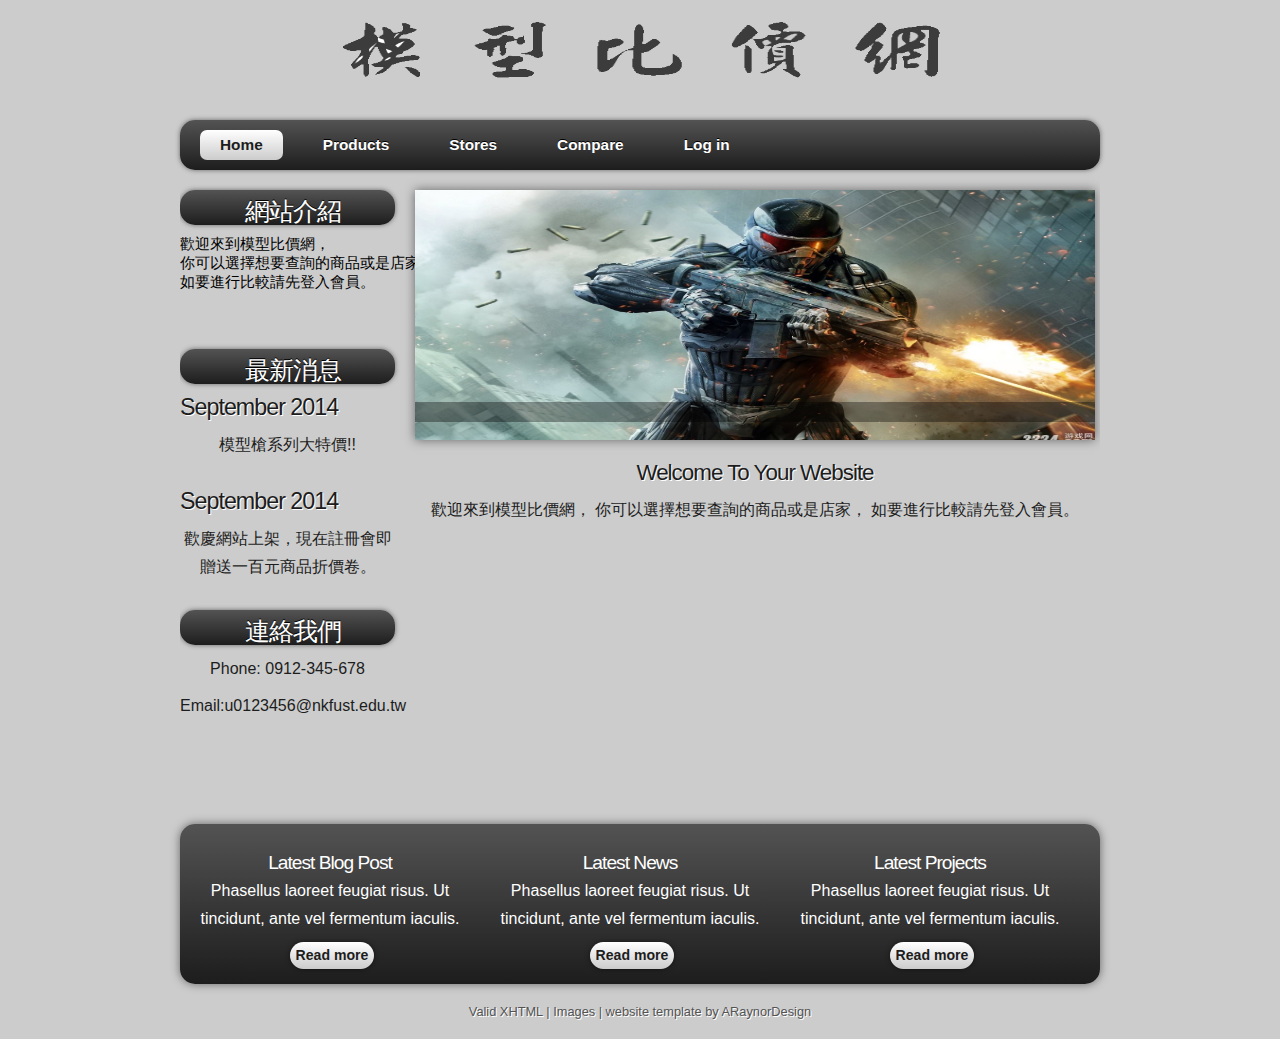
<file: 網頁程式碼/grey_theme/index.html>
<!DOCTYPE html PUBLIC "-//W3C//DTD XHTML 1.1//EN" "http://www.w3.org/TR/xhtml11/DTD/xhtml11.dtd">
<html xmlns="http://www.w3.org/1999/xhtml" xml:lang="en">

<head>
  <title>ARaynorDesign Template</title>
  <meta name="description" content="free website template" />
  <meta name="keywords" content="enter your keywords here" />
  <meta http-equiv="content-type" content="text/html; charset=utf-8" />
  <meta http-equiv="X-UA-Compatible" content="IE=9" />
  <link rel="stylesheet" type="text/css" href="css/style.css" />
  <script type="text/javascript" src="js/jquery.min.js"></script>
  <script type="text/javascript" src="js/image_slide.js"></script>
</head>

<body bgcolor="#FFFFFF">
  <div id="main">
    <div id="header">
	  <div id="banner">
	    <div id="welcome">
	      <h1><img src="images/123.png" alt="" width="630" height="76" /></h1>
	    </div><!--close welcome-->
	    <div id="welcome_slogan">
	      <h1>&nbsp;</h1>
	    </div><!--close welcome_slogan-->
	  </div><!--close banner-->
    </div><!--close header-->

	<div id="menubar">
      <ul id="menu">
        <li class="current"><a href="index.html">Home</a></li>
        <li><a href="ourwork.html">Products</a></li>
        <li><a href="testimonials.html">Stores</a></li>
        <li><a href="projects.html">Compare</a></li>
        <li><a href="contact.html">Log in</a></li>
      </ul>
    </div><!--close menubar-->	
    
	<div id="site_content">		

	  <div class="sidebar_container">       
		<div class="sidebar">
          <div class="sidebar_item">
            <h2>網站介紹</h2>
            <pre>歡迎來到模型比價網，
你可以選擇想要查詢的商品或是店家，
如要進行比較請先登入會員。</pre>
            <p>&nbsp;</p>
          </div><!--close sidebar_item--> 
        </div><!--close sidebar-->     		
		<div class="sidebar">
          <div class="sidebar_item">
            <h2>最新消息</h2>
            <h3>September 2014</h3>
            <p>模型槍系列大特價!!</p>         
		  </div><!--close sidebar_item--> 
        </div><!--close sidebar-->
		<div class="sidebar">
          <div class="sidebar_item">
            <h3>September 2014</h3>
            <p>歡慶網站上架，現在註冊會即贈送一百元商品折價卷。</p>         
		  </div><!--close sidebar_item--> 
        </div><!--close sidebar--><!--close sidebar-->  		
        <div class="sidebar">
          <div class="sidebar_item">
            <h2>連絡我們</h2>
            <p>Phone: 0912-345-678</p>
            <p>Email:u0123456@nkfust.edu.tw<a href="mailto:info@youremail.co.uk"></a></p>
          </div><!--close sidebar_item--> 
        </div><!--close sidebar-->
       </div><!--close sidebar_container-->	
	
      <ul class="slideshow">
        <li class="show"><img src="images/gun.jpg" alt="" width="682" height="257" /></li>
        <li><img src="images/gun1.jpg" alt="" width="677" height="258" /></li>
      </ul>   	 
	 
	  <div id="content">
        <div class="content_item">
		  <h1>Welcome To Your Website</h1> 
	      <p>歡迎來到模型比價網，
          你可以選擇想要查詢的商品或是店家，
          如要進行比較請先登入會員。</p>
	      <p>&nbsp;</p>
	      <p>&nbsp;</p>
	      <p>&nbsp;</p>
	      <p><br style="clear:both"/>
		  </p>
		  <div class="content_container">
		    <p>&nbsp;</p>
		    <p>&nbsp;</p>
		    <p>&nbsp;</p>
		    <!--close button_small-->
		  </div><!--close content_container-->
          <div class="content_container">
		    <p>&nbsp;</p>
		    <p>&nbsp;</p>
		    <p>&nbsp;</p>
		    <!--close button_small-->		  
		  </div><!--close content_container-->			  
		</div><!--close content_item-->
      </div><!--close content-->   
	</div><!--close site_content--> 
    
	<div id="content_grey">
	  <div class="content_grey_container_box">
		<h4>Latest Blog Post</h4>
	    <p> Phasellus laoreet feugiat risus. Ut tincidunt, ante vel fermentum iaculis.</p>
		<div class="readmore">
		  <a href="#">Read more</a>
		</div><!--close readmore-->
	  </div><!--close content_grey_container_box-->
      <div class="content_grey_container_box">
       <h4>Latest News</h4>
	    <p> Phasellus laoreet feugiat risus. Ut tincidunt, ante vel fermentum iaculis.</p>
	    <div class="readmore">
		  <a href="#">Read more</a>
		</div><!--close readmore-->
	  </div><!--close content_grey_container_box-->
      <div class="content_grey_container_boxl">
		<h4>Latest Projects</h4>
	    <p> Phasellus laoreet feugiat risus. Ut tincidunt, ante vel fermentum iaculis.</p>
	    <div class="readmore">
		  <a href="#">Read more</a>
		</div><!--close readmore-->	  
	  </div><!--close content_grey_container_box1-->      
	  <br style="clear:both"/>
    </div><!--close content_grey-->   
 
  </div><!--close main-->
  
  <div id="footer">
	  <a href="http://validator.w3.org/check?uri=referer">Valid XHTML</a> | <a href="http://fotogrph.com/">Images</a> | website template by <a href="http://www.araynordesign.co.uk">ARaynorDesign</a>
  </div><!--close footer-->  
  
</body>
</html>
</file>
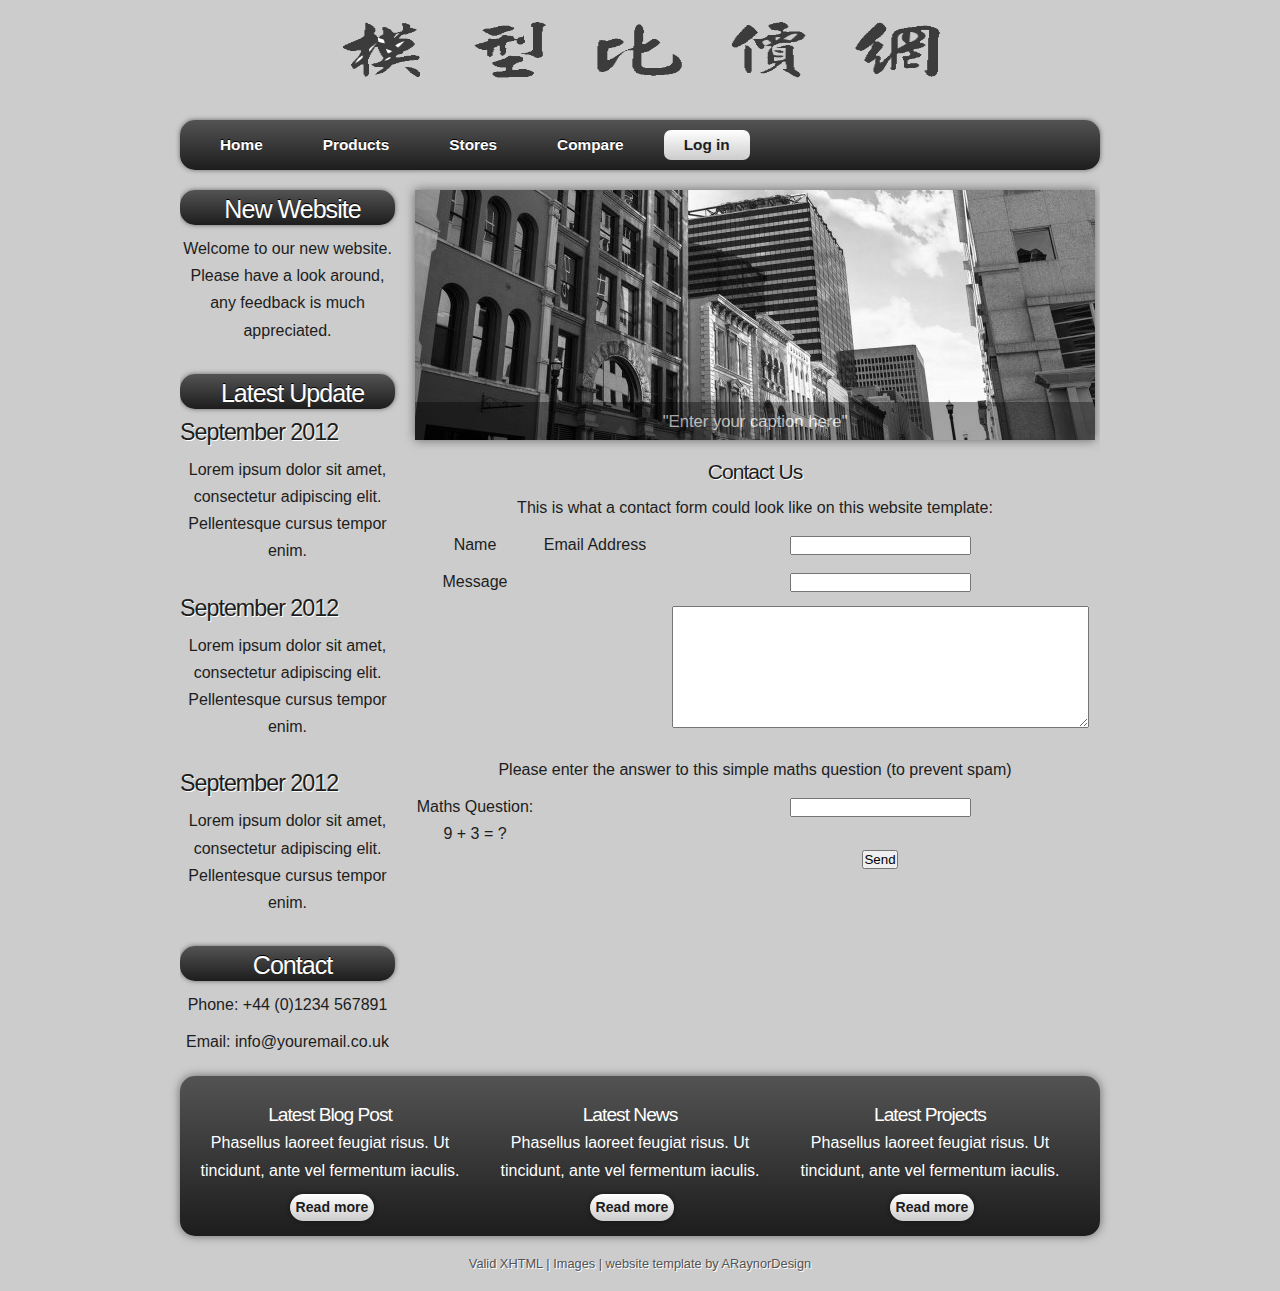
<file: 網頁程式碼/grey_theme/adminlogin.html>
<!DOCTYPE html PUBLIC "-//W3C//DTD XHTML 1.1//EN" "http://www.w3.org/TR/xhtml11/DTD/xhtml11.dtd">
<html xmlns="http://www.w3.org/1999/xhtml" xml:lang="en">

<head>
  <title>ARaynorDesign Template</title>
  <meta name="description" content="free website template" />
  <meta name="keywords" content="enter your keywords here" />
  <meta http-equiv="content-type" content="text/html; charset=utf-8" />
  <meta http-equiv="X-UA-Compatible" content="IE=9" />
  <link rel="stylesheet" type="text/css" href="css/style.css" />
  <script type="text/javascript" src="js/jquery.min.js"></script>
  <script type="text/javascript" src="js/image_slide.js"></script>
</head>

<body>
  <div id="main">
    <div id="header">
	  <div id="banner">
	    <div id="welcome">
	      <h1><img src="images/123.png" alt="" width="630" height="76" /></h1>
	    </div><!--close welcome-->
	    <div id="welcome_slogan">
	      <h1>&nbsp;</h1>
	    </div><!--close welcome_slogan-->
	  </div><!--close banner-->
    </div><!--close header-->

	<div id="menubar">
      <ul id="menu">
        <li><a href="index.html">Home</a></li>
        <li><a href="ourwork.html">Products</a></li>
        <li><a href="testimonials.html">Stores</a></li>
        <li><a href="projects.html">Compare</a></li>
        <li class="current"><a href="contact.html">Log in</a></li>
      </ul>
    </div><!--close menubar-->
	
	<div id="site_content">	

	  <div class="sidebar_container">       
		<div class="sidebar">
          <div class="sidebar_item">
            <h2>New Website</h2>
            <p>Welcome to our new website. Please have a look around, any feedback is much appreciated.</p>
          </div><!--close sidebar_item--> 
        </div><!--close sidebar-->     		
		<div class="sidebar">
          <div class="sidebar_item">
            <h2>Latest Update</h2>
            <h3>September 2012</h3>
            <p>Lorem ipsum dolor sit amet, consectetur adipiscing elit. Pellentesque cursus tempor enim.</p>         
		  </div><!--close sidebar_item--> 
        </div><!--close sidebar-->
		<div class="sidebar">
          <div class="sidebar_item">
            <h3>September 2012</h3>
            <p>Lorem ipsum dolor sit amet, consectetur adipiscing elit. Pellentesque cursus tempor enim.</p>         
		  </div><!--close sidebar_item--> 
        </div><!--close sidebar-->  
		<div class="sidebar">
          <div class="sidebar_item">
            <h3>September 2012</h3>
            <p>Lorem ipsum dolor sit amet, consectetur adipiscing elit. Pellentesque cursus tempor enim.</p>         
		  </div><!--close sidebar_item--> 
        </div><!--close sidebar-->  		
        <div class="sidebar">
          <div class="sidebar_item">
            <h2>Contact</h2>
            <p>Phone: +44 (0)1234 567891</p>
            <p>Email: <a href="mailto:info@youremail.co.uk">info@youremail.co.uk</a></p>
          </div><!--close sidebar_item--> 
        </div><!--close sidebar-->
       </div><!--close sidebar_container-->	
	
      <ul class="slideshow">
        <li class="show"><img width="680" height="250" src="images/home_1.jpg" alt="&quot;Enter your caption here&quot;" /></li>
        <li><img width="680" height="250" src="images/home_2.jpg" alt="&quot;Enter your caption here&quot;" /></li>
      </ul> 	   
	   
      <div id="content">
        <div class="content_item">
            <h2>Contact Us</h2>
            <p>This is what a contact form could look like on this website template:</p>
            <div style="width:120px; float:left;"><p>Name</p></div>
			<div style="width:430px; float:right;"><p><input class="contact" type="text" name="your_name" value="" /></p></div>
            <div style="width:120px; float:left;"><p>Email Address</p></div>
			<div style="width:430px; float:right;"><p><input class="contact" type="text" name="your_email" value="" /></p></div>
            <div style="width:120px; float:left;"><p>Message</p></div>
			<div style="width:430px; float:right;"><p><textarea class="contact textarea" rows="8" cols="50" name="your_message"></textarea></p></div>
            <br style="clear:both;" />
            <p style="padding: 10px 0 10px 0;">Please enter the answer to this simple maths question (to prevent spam)</p>
            <div style="width:120px; float:left;"><p>Maths Question: 9 + 3 = ?</p></div>
			<div style="width:430px; float:right;"><p><input type="text" name="user_answer" class="contact" /><input type="hidden" name="answer" value="4d76fe9775" /></p></div>
            <div style="width:430px; float:right;"><p style="padding-top: 15px"><input class="submit" type="submit" name="contact_submitted" value="Send" /></p></div>
        </div><!--close content_item-->
      </div><!--close content-->  
    </div><!--close site_content-->  

	<div id="content_grey">
	  <div class="content_grey_container_box">
		<h4>Latest Blog Post</h4>
	    <p> Phasellus laoreet feugiat risus. Ut tincidunt, ante vel fermentum iaculis.</p>
		<div class="readmore">
		  <a href="#">Read more</a>
		</div><!--close readmore-->
	  </div><!--close content_grey_container_box-->
      <div class="content_grey_container_box">
       <h4>Latest News</h4>
	    <p> Phasellus laoreet feugiat risus. Ut tincidunt, ante vel fermentum iaculis.</p>
	    <div class="readmore">
		  <a href="#">Read more</a>
		</div><!--close readmore-->
	  </div><!--close content_grey_container_box-->
      <div class="content_grey_container_boxl">
		<h4>Latest Projects</h4>
	    <p> Phasellus laoreet feugiat risus. Ut tincidunt, ante vel fermentum iaculis.</p>
	    <div class="readmore">
		  <a href="#">Read more</a>
		</div><!--close readmore-->	  
	  </div><!--close content_grey_container_box1-->      
	  <br style="clear:both"/>
    </div><!--close content_grey-->   
 
  </div><!--close main-->
  
  <div id="footer">
	  <a href="http://validator.w3.org/check?uri=referer">Valid XHTML</a> | <a href="http://fotogrph.com/">Images</a> | website template by <a href="http://www.araynordesign.co.uk">ARaynorDesign</a>
  </div><!--close footer-->  	
  
</body>
</html>
</file>
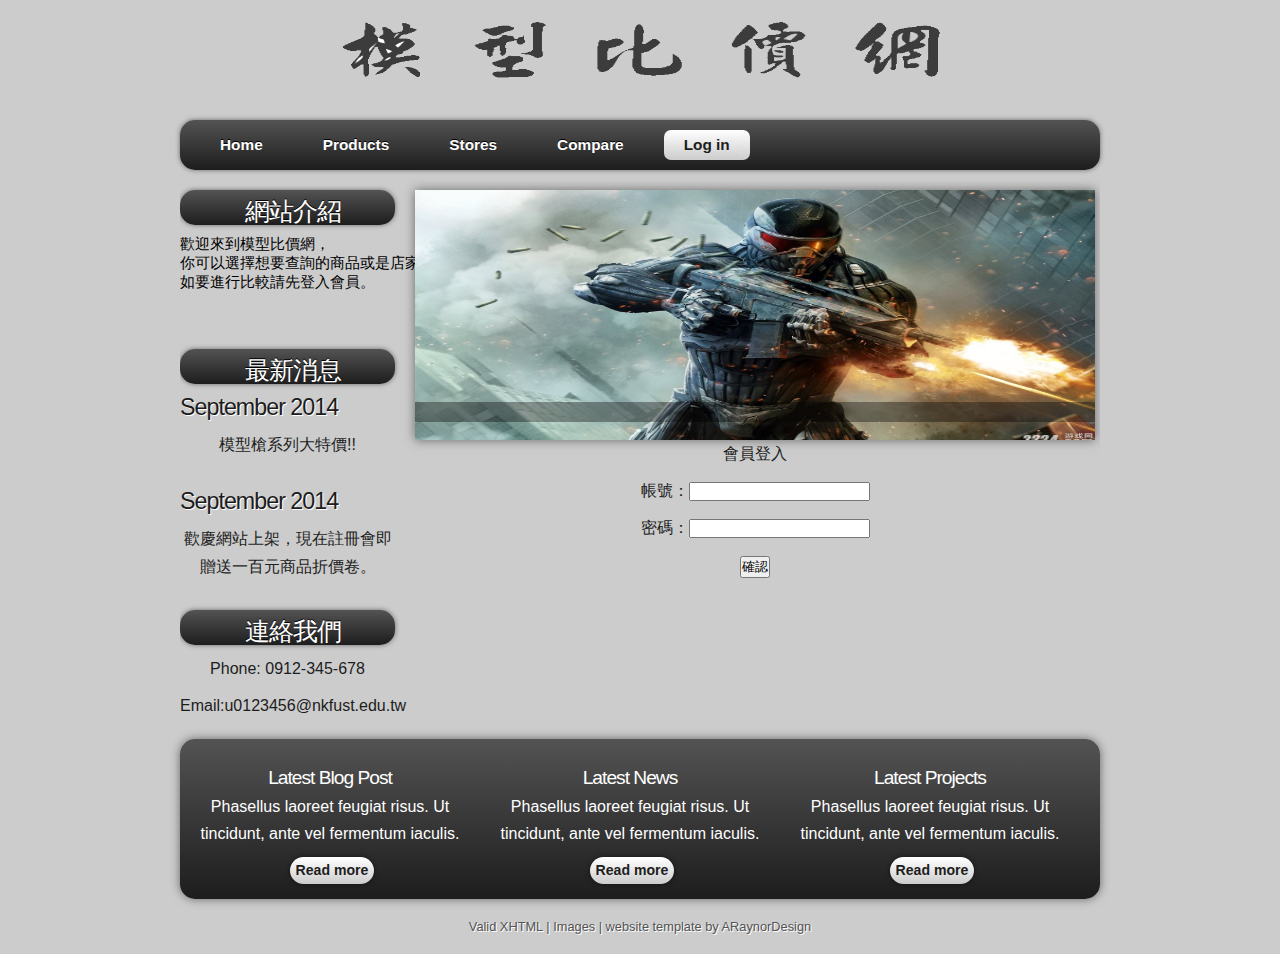
<file: 網頁程式碼/grey_theme/contact.html>
<!DOCTYPE html PUBLIC "-//W3C//DTD XHTML 1.1//EN" "http://www.w3.org/TR/xhtml11/DTD/xhtml11.dtd">
<html xmlns="http://www.w3.org/1999/xhtml" xml:lang="en">

<head>
  <title>ARaynorDesign Template</title>
  <meta name="description" content="free website template" />
  <meta name="keywords" content="enter your keywords here" />
  <meta http-equiv="content-type" content="text/html; charset=utf-8" />
  <meta http-equiv="X-UA-Compatible" content="IE=9" />
  <link rel="stylesheet" type="text/css" href="css/style.css" />
  <script type="text/javascript" src="js/jquery.min.js"></script>
  <script type="text/javascript" src="js/image_slide.js"></script>
</head>

<body>
  <div id="main">
    <div id="header">
	  <div id="banner">
	    <div id="welcome">
	      <h1><img src="images/123.png" alt="" width="630" height="76" /></h1>
	    </div><!--close welcome-->
	    <div id="welcome_slogan">
	      <h1>&nbsp;</h1>
	    </div><!--close welcome_slogan-->
	  </div><!--close banner-->
    </div><!--close header-->

	<div id="menubar">
      <ul id="menu">
        <li><a href="index.html">Home</a></li>
        <li><a href="ourwork.html">Products</a></li>
        <li><a href="testimonials.html">Stores</a></li>
        <li><a href="projects.html">Compare</a></li>
        <li class="current"><a href="contact.html">Log in</a></li>
      </ul>
    </div><!--close menubar-->
	
	<div id="site_content">	

	  <div class="sidebar_container">       
		<div class="sidebar">
          <div class="sidebar_item">
            <h2>網站介紹</h2>
            <pre>歡迎來到模型比價網，
你可以選擇想要查詢的商品或是店家，
如要進行比較請先登入會員。</pre>
            <p>&nbsp;</p>
          </div><!--close sidebar_item--> 
        </div><!--close sidebar-->     		
		<div class="sidebar">
          <div class="sidebar_item">
            <h2>最新消息</h2>
            <h3>September 2014</h3>
            <p>模型槍系列大特價!!</p>         
		  </div><!--close sidebar_item--> 
        </div><!--close sidebar-->
		<div class="sidebar">
          <div class="sidebar_item">
            <h3>September 2014</h3>
            <p>歡慶網站上架，現在註冊會即贈送一百元商品折價卷。</p>         
		  </div><!--close sidebar_item--> 
        </div><!--close sidebar--><!--close sidebar-->  		
        <div class="sidebar">
          <div class="sidebar_item">
            <h2>連絡我們</h2>
            <p>Phone: 0912-345-678</p>
            <p>Email:u0123456@nkfust.edu.tw<a href="mailto:info@youremail.co.uk"></a></p>
          </div><!--close sidebar_item--> 
        </div><!--close sidebar-->
      </div><!--close sidebar_container-->	
	
      <ul class="slideshow">
        <li class="show"><img src="images/gun.jpg" alt="" width="682" height="257" /></li>
        <li><img src="images/gun1.jpg" alt="" width="677" height="258" /></li>
      </ul>   	 
      </ul> 	   
	   
      <div id="content">
        <p>會員登入<!--close content_item-->
        </p>
        <p>帳號：<input type="text" name="fname"><br></p>
        <p>密碼：<input type="text" name="fname"><br></p>
        <p>
          <button name="button" value="OK" type="button">確認</button></p>
      </div><!--close content-->  
    </div><!--close site_content-->  

	<div id="content_grey">
	  <div class="content_grey_container_box">
		<h4>Latest Blog Post</h4>
	    <p> Phasellus laoreet feugiat risus. Ut tincidunt, ante vel fermentum iaculis.</p>
		<div class="readmore">
		  <a href="#">Read more</a>
		</div><!--close readmore-->
	  </div><!--close content_grey_container_box-->
      <div class="content_grey_container_box">
       <h4>Latest News</h4>
	    <p> Phasellus laoreet feugiat risus. Ut tincidunt, ante vel fermentum iaculis.</p>
	    <div class="readmore">
		  <a href="#">Read more</a>
		</div><!--close readmore-->
	  </div><!--close content_grey_container_box-->
      <div class="content_grey_container_boxl">
		<h4>Latest Projects</h4>
	    <p> Phasellus laoreet feugiat risus. Ut tincidunt, ante vel fermentum iaculis.</p>
	    <div class="readmore">
		  <a href="#">Read more</a>
		</div><!--close readmore-->	  
	  </div><!--close content_grey_container_box1-->      
	  <br style="clear:both"/>
    </div><!--close content_grey-->   
 
  </div><!--close main-->
  
  <div id="footer">
	  <a href="http://validator.w3.org/check?uri=referer">Valid XHTML</a> | <a href="http://fotogrph.com/">Images</a> | website template by <a href="http://www.araynordesign.co.uk">ARaynorDesign</a>
  </div><!--close footer-->  	
  
</body>
</html>
</file>
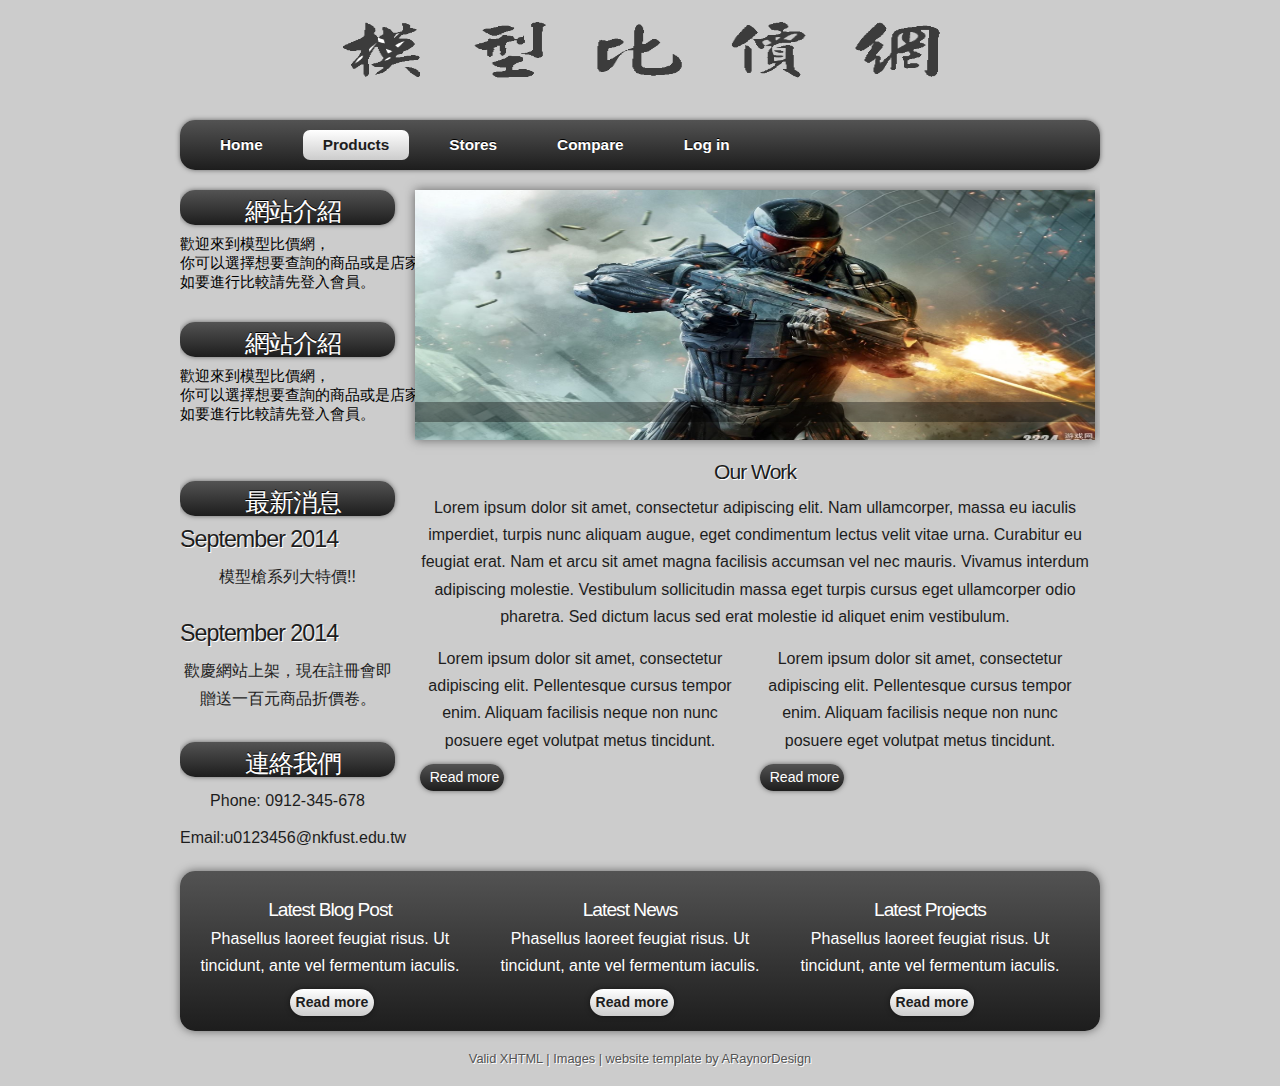
<file: 網頁程式碼/grey_theme/ourwork.html>
<!DOCTYPE html PUBLIC "-//W3C//DTD XHTML 1.1//EN" "http://www.w3.org/TR/xhtml11/DTD/xhtml11.dtd">
<html xmlns="http://www.w3.org/1999/xhtml" xml:lang="en">

<head>
  <title>ARaynorDesign Template</title>
  <meta name="description" content="free website template" />
  <meta name="keywords" content="enter your keywords here" />
  <meta http-equiv="content-type" content="text/html; charset=utf-8" />
  <meta http-equiv="X-UA-Compatible" content="IE=9" />
  <link rel="stylesheet" type="text/css" href="css/style.css" />
  <script type="text/javascript" src="js/jquery.min.js"></script>
  <script type="text/javascript" src="js/image_slide.js"></script>
</head>

<body>
  <div id="main">
    <div id="header">
	  <div id="banner">
	    <div id="welcome">
	      <h1><img src="images/123.png" alt="" width="630" height="76" /></h1>
	    </div><!--close welcome-->
	    <div id="welcome_slogan"></div><!--close welcome_slogan-->
	  </div><!--close banner-->
    </div><!--close header-->
	
	<div id="menubar">
      <ul id="menu">
        <li><a href="index.html">Home</a></li>
        <li class="current"><a href="ourwork.html">Products</a></li>
        <li><a href="testimonials.html">Stores</a></li>
        <li><a href="projects.html">Compare</a></li>
        <li><a href="contact.html">Log in</a></li>
      </ul>
    </div><!--close menubar-->	
    
	<div id="site_content">	

	  <div class="sidebar_container">       
		<div class="sidebar">
          <div class="sidebar_item">
            <h2>網站介紹</h2>
            <pre>歡迎來到模型比價網，
你可以選擇想要查詢的商品或是店家，
如要進行比較請先登入會員。</pre>
            <p></p>
            
          </div><!--close sidebar_item--> 
        </div><!--close sidebar-->     		
		<div class="sidebar">
          <div class="sidebar_item">
            <h2>網站介紹</h2>
            <pre>歡迎來到模型比價網，
你可以選擇想要查詢的商品或是店家，
如要進行比較請先登入會員。</pre>
            <p>&nbsp;</p>
          </div><!--close sidebar_item--> 
        </div><!--close sidebar-->     		
		<div class="sidebar">
          <div class="sidebar_item">
            <h2>最新消息</h2>
            <h3>September 2014</h3>
            <p>模型槍系列大特價!!</p>         
		  </div><!--close sidebar_item--> 
        </div><!--close sidebar-->
		<div class="sidebar">
          <div class="sidebar_item">
            <h3>September 2014</h3>
            <p>歡慶網站上架，現在註冊會即贈送一百元商品折價卷。</p>         
		  </div><!--close sidebar_item--> 
        </div><!--close sidebar--><!--close sidebar-->  		
        <div class="sidebar">
          <div class="sidebar_item">
            <h2>連絡我們</h2>
            <p>Phone: 0912-345-678</p>
            <p>Email:u0123456@nkfust.edu.tw<a href="mailto:info@youremail.co.uk"></a></p>
          </div><!--close sidebar_item--> 
        </div><!--close sidebar-->
       </div><!--close sidebar_container-->	
	
      <ul class="slideshow">
        <li class="show"><img src="images/gun.jpg" alt="" width="682" height="257" /></li>
        <li><img src="images/gun1.jpg" alt="" width="677" height="258" /></li>
      </ul>   	 
      </ul>   
        
	  <div id="content">
        <div class="content_item">
          <h2>Our Work</h2>
			<p>Lorem ipsum dolor sit amet, consectetur adipiscing elit. Nam ullamcorper, massa eu iaculis imperdiet, turpis nunc aliquam augue, eget condimentum lectus velit vitae urna. Curabitur eu feugiat erat. Nam et arcu sit amet magna facilisis accumsan vel nec mauris. Vivamus interdum adipiscing molestie. Vestibulum sollicitudin massa eget turpis cursus eget ullamcorper odio pharetra. Sed dictum lacus sed erat molestie id aliquet enim vestibulum.</p>
		    <div class="content_container">
		      <p>Lorem ipsum dolor sit amet, consectetur adipiscing elit. Pellentesque cursus tempor enim. Aliquam facilisis neque non nunc posuere eget volutpat metus tincidunt.</p>
		    	<div class="button_small">
		        <a href="#">Read more</a>
		      </div><!--close button_small-->
		    </div><!--close content_container-->
            <div class="content_container">
		      <p>Lorem ipsum dolor sit amet, consectetur adipiscing elit. Pellentesque cursus tempor enim. Aliquam facilisis neque non nunc posuere eget volutpat metus tincidunt.</p>          
		    	<div class="button_small">
		        <a href="#">Read more</a>
		        </div><!--close button_small-->		  
		    </div><!--close content_container-->				
		</div><!--close content_item-->
      </div><!--close content-->   
	</div><!--close site_content-->
	
	<div id="content_grey">
	  <div class="content_grey_container_box">
		<h4>Latest Blog Post</h4>
	    <p> Phasellus laoreet feugiat risus. Ut tincidunt, ante vel fermentum iaculis.</p>
		<div class="readmore">
		  <a href="#">Read more</a>
		</div><!--close readmore-->
	  </div><!--close content_grey_container_box-->
      <div class="content_grey_container_box">
       <h4>Latest News</h4>
	    <p> Phasellus laoreet feugiat risus. Ut tincidunt, ante vel fermentum iaculis.</p>
	    <div class="readmore">
		  <a href="#">Read more</a>
		</div><!--close readmore-->
	  </div><!--close content_grey_container_box-->
      <div class="content_grey_container_boxl">
		<h4>Latest Projects</h4>
	    <p> Phasellus laoreet feugiat risus. Ut tincidunt, ante vel fermentum iaculis.</p>
	    <div class="readmore">
		  <a href="#">Read more</a>
		</div><!--close readmore-->	  
	  </div><!--close content_grey_container_box1-->      
	  <br style="clear:both"/>
    </div><!--close content_grey-->   
 
  </div><!--close main-->
  
  <div id="footer">
	  <a href="http://validator.w3.org/check?uri=referer">Valid XHTML</a> | <a href="http://fotogrph.com/">Images</a> | website template by <a href="http://www.araynordesign.co.uk">ARaynorDesign</a>
  </div><!--close footer-->  
  
  </body>
</html>
</file>
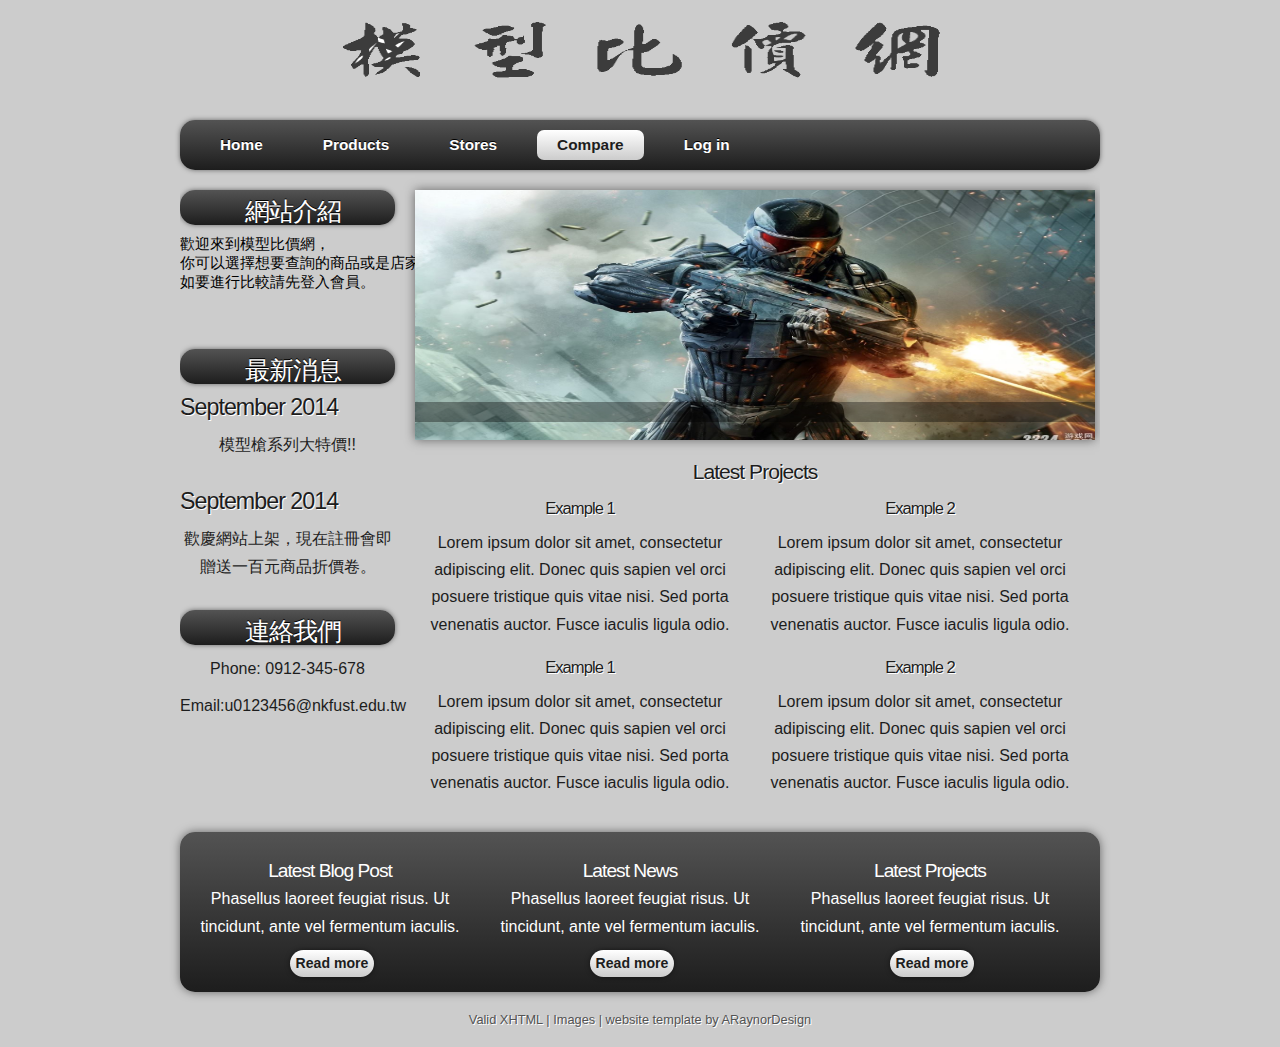
<file: 網頁程式碼/grey_theme/projects.html>
<!DOCTYPE html PUBLIC "-//W3C//DTD XHTML 1.1//EN" "http://www.w3.org/TR/xhtml11/DTD/xhtml11.dtd">
<html xmlns="http://www.w3.org/1999/xhtml" xml:lang="en">

<head>
  <title>ARaynorDesign Template</title>
  <meta name="description" content="free website template" />
  <meta name="keywords" content="enter your keywords here" />
  <meta http-equiv="content-type" content="text/html; charset=utf-8" />
  <meta http-equiv="X-UA-Compatible" content="IE=9" />
  <link rel="stylesheet" type="text/css" href="css/style.css" />
  <script type="text/javascript" src="js/jquery.min.js"></script>
  <script type="text/javascript" src="js/image_slide.js"></script>
</head>

<body>
  <div id="main">
    <div id="header">
	  <div id="banner">
	    <div id="welcome">
	      <h1><img src="images/123.png" alt="" width="630" height="76" /></h1>
	    </div><!--close welcome-->
	    <div id="welcome_slogan"></div><!--close welcome_slogan-->
	  </div><!--close banner-->
    </div><!--close header-->

	<div id="menubar">
      <ul id="menu">
        <li><a href="index.html">Home</a></li>
        <li><a href="ourwork.html">Products</a></li>
        <li><a href="testimonials.html">Stores</a></li>
        <li class="current"><a href="projects.html">Compare</a></li>
        <li><a href="contact.html">Log in</a></li>
      </ul>
    </div><!--close menubar-->
	
	<div id="site_content">	

	  <div class="sidebar_container">       
		<div class="sidebar">
         <div class="sidebar_item">
            <h2>網站介紹</h2>
            <pre>歡迎來到模型比價網，
你可以選擇想要查詢的商品或是店家，
如要進行比較請先登入會員。</pre>
            <p>&nbsp;</p>
          </div><!--close sidebar_item--> 
        </div><!--close sidebar-->     		
		<div class="sidebar">
          <div class="sidebar_item">
            <h2>最新消息</h2>
            <h3>September 2014</h3>
            <p>模型槍系列大特價!!</p>         
		  </div><!--close sidebar_item--> 
        </div><!--close sidebar-->
		<div class="sidebar">
          <div class="sidebar_item">
            <h3>September 2014</h3>
            <p>歡慶網站上架，現在註冊會即贈送一百元商品折價卷。</p>         
		  </div><!--close sidebar_item--> 
        </div><!--close sidebar--><!--close sidebar-->  		
        <div class="sidebar">
          <div class="sidebar_item">
            <h2>連絡我們</h2>
            <p>Phone: 0912-345-678</p>
            <p>Email:u0123456@nkfust.edu.tw<a href="mailto:info@youremail.co.uk"></a></p>
          </div><!--close sidebar_item--> 
        </div><!--close sidebar-->
       </div><!--close sidebar_container-->	
	
      <ul class="slideshow">
        <li class="show"><img src="images/gun.jpg" alt="" width="682" height="257" /></li>
        <li><img src="images/gun1.jpg" alt="" width="677" height="258" /></li>
      </ul>   	 
      </ul>  	
	
      <div id="content">
        <div class="content_item">
          <h2>Latest Projects</h2>
            <div class="content_container">       
			  <h3>Example 1</h3>
			  <p>Lorem ipsum dolor sit amet, consectetur adipiscing elit. Donec quis sapien vel orci posuere tristique quis vitae nisi. Sed porta venenatis auctor. Fusce iaculis ligula odio.</p>
            </div><!--close content_container-->
            <div class="content_container">			  
			  <h3>Example 2</h3>
			  <p>Lorem ipsum dolor sit amet, consectetur adipiscing elit. Donec quis sapien vel orci posuere tristique quis vitae nisi. Sed porta venenatis auctor. Fusce iaculis ligula odio.</p>
			</div><!--close content_container-->
            <div class="content_container">       
			  <h3>Example 1</h3>
			  <p>Lorem ipsum dolor sit amet, consectetur adipiscing elit. Donec quis sapien vel orci posuere tristique quis vitae nisi. Sed porta venenatis auctor. Fusce iaculis ligula odio.</p>
            </div><!--close content_container-->
            <div class="content_container">			  
			  <h3>Example 2</h3>
			  <p>Lorem ipsum dolor sit amet, consectetur adipiscing elit. Donec quis sapien vel orci posuere tristique quis vitae nisi. Sed porta venenatis auctor. Fusce iaculis ligula odio.</p>
			</div><!--close content_container-->
	    </div><!--close content_item-->
      </div><!--close content-->   
	</div><!--close site_content--> 

	<div id="content_grey">
	  <div class="content_grey_container_box">
		<h4>Latest Blog Post</h4>
	    <p> Phasellus laoreet feugiat risus. Ut tincidunt, ante vel fermentum iaculis.</p>
		<div class="readmore">
		  <a href="#">Read more</a>
		</div><!--close readmore-->
	  </div><!--close content_grey_container_box-->
      <div class="content_grey_container_box">
       <h4>Latest News</h4>
	    <p> Phasellus laoreet feugiat risus. Ut tincidunt, ante vel fermentum iaculis.</p>
	    <div class="readmore">
		  <a href="#">Read more</a>
		</div><!--close readmore-->
	  </div><!--close content_grey_container_box-->
      <div class="content_grey_container_boxl">
		<h4>Latest Projects</h4>
	    <p> Phasellus laoreet feugiat risus. Ut tincidunt, ante vel fermentum iaculis.</p>
	    <div class="readmore">
		  <a href="#">Read more</a>
		</div><!--close readmore-->	  
	  </div><!--close content_grey_container_box1-->      
	  <br style="clear:both"/>
    </div><!--close content_grey-->   
 
  </div><!--close main-->
  
  <div id="footer">
	  <a href="http://validator.w3.org/check?uri=referer">Valid XHTML</a> | <a href="http://fotogrph.com/">Images</a> | website template by <a href="http://www.araynordesign.co.uk">ARaynorDesign</a>
  </div><!--close footer-->  	
  
</body>
</html>
</file>
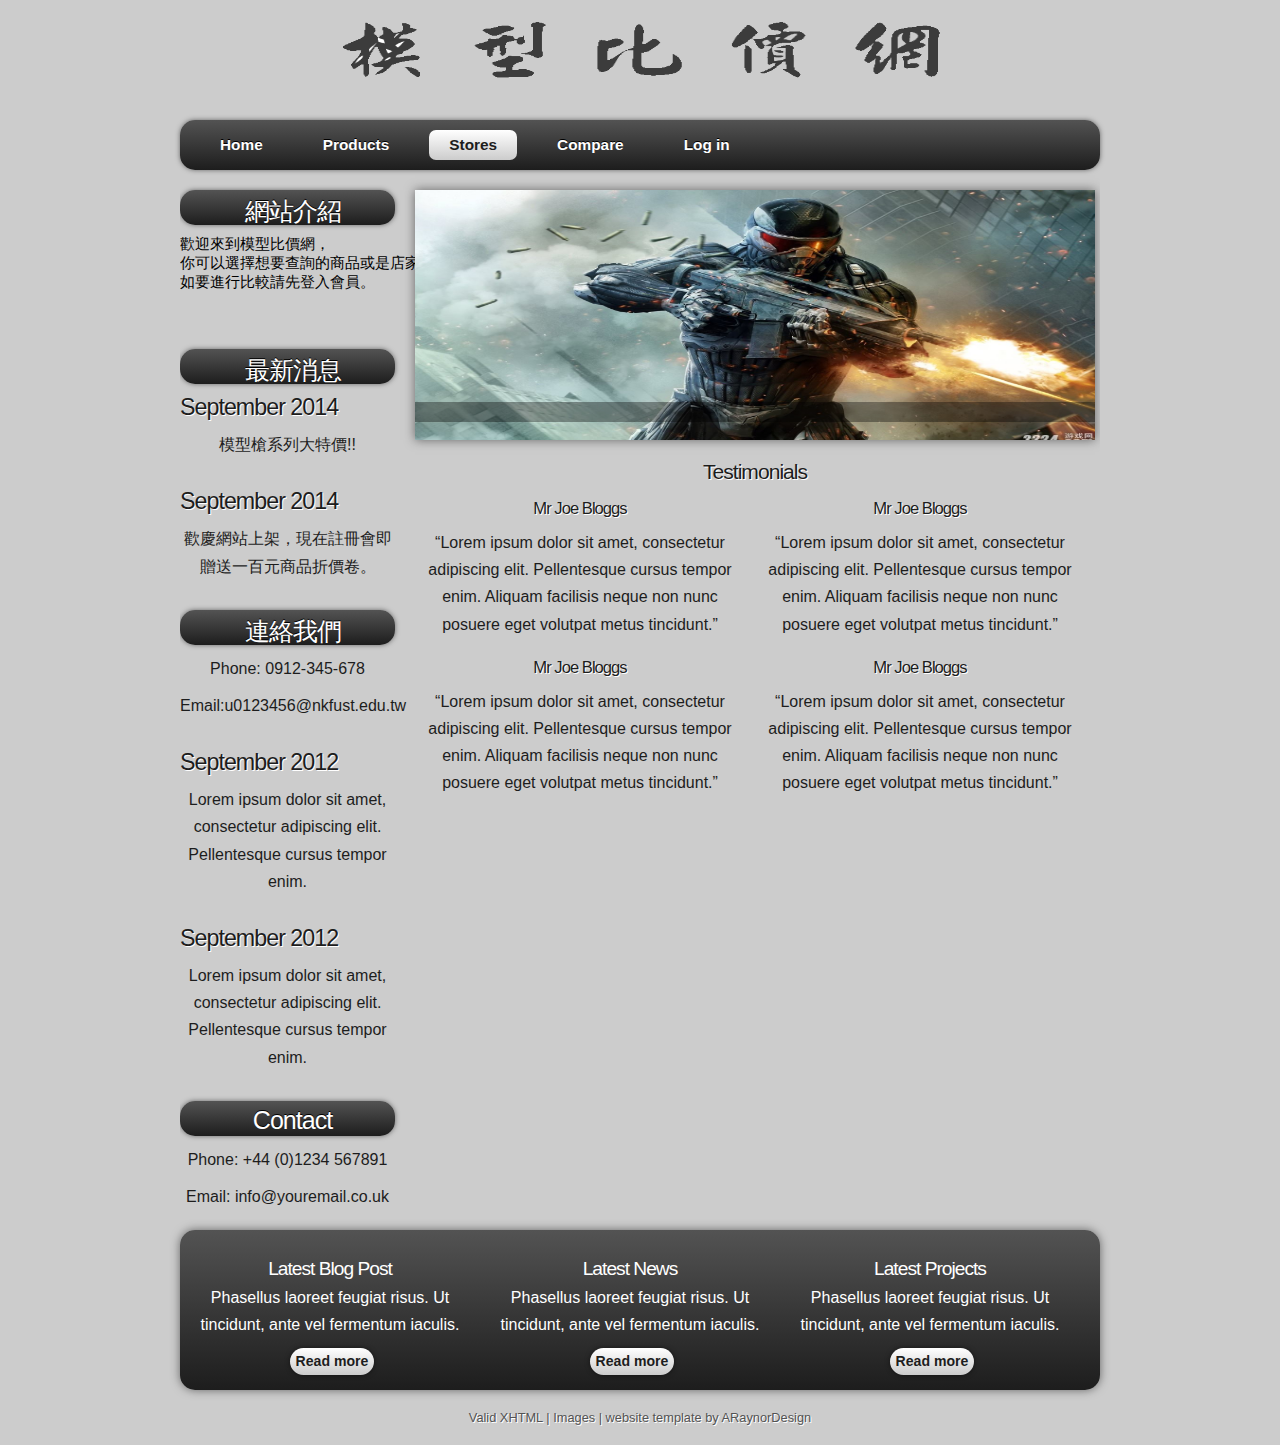
<file: 網頁程式碼/grey_theme/testimonials.html>
<!DOCTYPE html PUBLIC "-//W3C//DTD XHTML 1.1//EN" "http://www.w3.org/TR/xhtml11/DTD/xhtml11.dtd">
<html xmlns="http://www.w3.org/1999/xhtml" xml:lang="en">

<head>
  <title>ARaynorDesign Template</title>
  <meta name="description" content="free website template" />
  <meta name="keywords" content="enter your keywords here" />
  <meta http-equiv="content-type" content="text/html; charset=utf-8" />
  <meta http-equiv="X-UA-Compatible" content="IE=9" />
  <link rel="stylesheet" type="text/css" href="css/style.css" />
  <script type="text/javascript" src="js/jquery.min.js"></script>
  <script type="text/javascript" src="js/image_slide.js"></script>
</head>

<body>
  <div id="main">
    <div id="header">
	  <div id="banner">
	    <div id="welcome">
	      <h1><img src="images/123.png" alt="" width="630" height="76" /></h1>
	    </div><!--close welcome-->
	    <div id="welcome_slogan"></div><!--close welcome_slogan-->
	  </div><!--close banner-->
    </div><!--close header-->

	<div id="menubar">
      <ul id="menu">
        <li><a href="index.html">Home</a></li>
        <li><a href="ourwork.html">Products</a></li>
        <li class="current"><a href="testimonials.html">Stores</a></li>
        <li><a href="projects.html">Compare</a></li>
        <li><a href="contact.html">Log in</a></li>
      </ul>
    </div><!--close menubar-->
    
	<div id="site_content">	

	  <div class="sidebar_container">       
		<div class="sidebar">
          <div class="sidebar_item">
            <h2>網站介紹</h2>
            <pre>歡迎來到模型比價網，
你可以選擇想要查詢的商品或是店家，
如要進行比較請先登入會員。</pre>
            <p>&nbsp;</p>
          </div><!--close sidebar_item--> 
        </div><!--close sidebar-->     		
		<div class="sidebar">
          <div class="sidebar_item">
            <h2>最新消息</h2>
            <h3>September 2014</h3>
            <p>模型槍系列大特價!!</p>         
		  </div><!--close sidebar_item--> 
        </div><!--close sidebar-->
		<div class="sidebar">
          <div class="sidebar_item">
            <h3>September 2014</h3>
            <p>歡慶網站上架，現在註冊會即贈送一百元商品折價卷。</p>         
		  </div><!--close sidebar_item--> 
        </div><!--close sidebar--><!--close sidebar-->  		
        <div class="sidebar">
          <div class="sidebar_item">
            <h2>連絡我們</h2>
            <p>Phone: 0912-345-678</p>
            <p>Email:u0123456@nkfust.edu.tw<a href="mailto:info@youremail.co.uk"></a></p>
          </div><!--close sidebar_item--> 
        </div><!--close sidebar-->
		<div class="sidebar">
          <div class="sidebar_item">
            <h3>September 2012</h3>
            <p>Lorem ipsum dolor sit amet, consectetur adipiscing elit. Pellentesque cursus tempor enim.</p>         
		  </div><!--close sidebar_item--> 
        </div><!--close sidebar-->  
		<div class="sidebar">
          <div class="sidebar_item">
            <h3>September 2012</h3>
            <p>Lorem ipsum dolor sit amet, consectetur adipiscing elit. Pellentesque cursus tempor enim.</p>         
		  </div><!--close sidebar_item--> 
        </div><!--close sidebar-->  		
        <div class="sidebar">
          <div class="sidebar_item">
            <h2>Contact</h2>
            <p>Phone: +44 (0)1234 567891</p>
            <p>Email: <a href="mailto:info@youremail.co.uk">info@youremail.co.uk</a></p>
          </div><!--close sidebar_item--> 
        </div><!--close sidebar-->
       </div><!--close sidebar_container-->	
	
      <ul class="slideshow">
       <li class="show"><img src="images/gun.jpg" alt="" width="682" height="257" /></li>
        <li><img src="images/gun1.jpg" alt="" width="677" height="258" /></li>
      </ul>   	 
      </ul>    
	   
      <div id="content">
        <div class="content_item">
          <h2>Testimonials</h2>
			<div class="content_container">
			  <h3>Mr Joe Bloggs</h3>
			  <p>&ldquo;Lorem ipsum dolor sit amet, consectetur adipiscing elit. Pellentesque cursus tempor enim. Aliquam facilisis neque non nunc posuere eget volutpat metus tincidunt.&rdquo;</p>
			</div><!--close content_container-->
            <div class="content_container">
			  <h3>Mr Joe Bloggs</h3>
			  <p>&ldquo;Lorem ipsum dolor sit amet, consectetur adipiscing elit. Pellentesque cursus tempor enim. Aliquam facilisis neque non nunc posuere eget volutpat metus tincidunt.&rdquo;</p>
			</div><!--close content_container--> 
			<div class="content_container">
			  <h3>Mr Joe Bloggs</h3>
			  <p>&ldquo;Lorem ipsum dolor sit amet, consectetur adipiscing elit. Pellentesque cursus tempor enim. Aliquam facilisis neque non nunc posuere eget volutpat metus tincidunt.&rdquo;</p>
			</div><!--close content_container-->
            <div class="content_container">
			  <h3>Mr Joe Bloggs</h3>
			  <p>&ldquo;Lorem ipsum dolor sit amet, consectetur adipiscing elit. Pellentesque cursus tempor enim. Aliquam facilisis neque non nunc posuere eget volutpat metus tincidunt.&rdquo;</p>
			</div><!--close content_container--> 
	    </div><!--close content_item-->
	  </div><!--content-->   
	</div><!--close site_content-->

	<div id="content_grey">
	  <div class="content_grey_container_box">
		<h4>Latest Blog Post</h4>
	    <p> Phasellus laoreet feugiat risus. Ut tincidunt, ante vel fermentum iaculis.</p>
		<div class="readmore">
		  <a href="#">Read more</a>
		</div><!--close readmore-->
	  </div><!--close content_grey_container_box-->
      <div class="content_grey_container_box">
       <h4>Latest News</h4>
	    <p> Phasellus laoreet feugiat risus. Ut tincidunt, ante vel fermentum iaculis.</p>
	    <div class="readmore">
		  <a href="#">Read more</a>
		</div><!--close readmore-->
	  </div><!--close content_grey_container_box-->
      <div class="content_grey_container_boxl">
		<h4>Latest Projects</h4>
	    <p> Phasellus laoreet feugiat risus. Ut tincidunt, ante vel fermentum iaculis.</p>
	    <div class="readmore">
		  <a href="#">Read more</a>
		</div><!--close readmore-->	  
	  </div><!--close content_grey_container_box1-->      
	  <br style="clear:both"/>
    </div><!--close content_grey-->   
 
  </div><!--close main-->
  
  <div id="footer">
	  <a href="http://validator.w3.org/check?uri=referer">Valid XHTML</a> | <a href="http://fotogrph.com/">Images</a> | website template by <a href="http://www.araynordesign.co.uk">ARaynorDesign</a>
  </div><!--close footer-->  	
  
</body>
</html>
</file>
<file: 網頁程式碼/grey_theme/css/style.css>
html
{ height: 100%;}

*
{ margin: 0;
  padding: 0;}

body
{ font: normal 80% Arial, Helvetica, sans-serif;
  background: #ccc;
  color: #000;
}

p
{
	padding: 0 0 10px 0;
	color: #1D1D1D;
	line-height: 1.7em;
	font-family: Arial, Helvetica, sans-serif;
	text-align: center;
	font-size: medium;
}

img
{ border: 0;}

h1, h2, h3, h4, h5, h6 
{ font: normal 175% Arial, Helvetica, sans-serif;
  color: #1D1D1D;
  text-shadow: 1px 1px #fff;
  letter-spacing: -1px;
  margin: 0 0 10px 0;}

h2
{
	font: normal 165% Arial, Helvetica, sans-serif;
	font-family: "Trebuchet MS", Arial, Helvetica, sans-serif;
	text-align: center;
}

h3
{ font: normal 130% Arial, Helvetica, sans-serif;
}

h4, h5, h6
{ margin: 0;
  padding: 0 0 0px 0;
  font: normal 150% Arial, Helvetica, sans-serif;
  color: #FFF;
  line-height: 1.5em;}

h5, h6
{ font: normal 95% Arial, Helvetica, sans-serif;
  color: #888;
  padding-bottom: 15px;}

a, a:hover
{ color: #1D1D1D;
  background: transparent;
  outline: none;
  text-decoration: none;}

a:hover
{ text-decoration: underline;}

ul
{ margin: 2px 0 22px 30px;
  line-height: 1.7em;
  font-style: normal;
  font-size: 100%;}

ol
{ margin: 8px 0 22px 20px;}

ol li
{ margin: 0 0 11px 0;}

#main, #header, #banner, #menubar, #site_content, #footer, #content_grey
{ margin-left: auto; 
  margin-right: auto;}

#main
{ background: transparent;}
  
#header
{ width: 920px;
  height: 120px;
  background: transparent;}

#banner
{ width: 920px;
  position: relative;
  height: 50px;
  padding: 15px 0 0 0;
  background: transparent;}

#menubar
{ width: 920px;
  height: 50px;
  text-align: center; 
  margin: 0 auto;
  background: #1D1D1D;
  background: -moz-linear-gradient(#535353, #1d1d1d);
  background: -o-linear-gradient(#535353, #1d1d1d);
  background: -webkit-linear-gradient(#535353, #1d1d1d);
  border-radius: 15px 15px 15px 15px;
  -moz-border-radius: 15px 15px 15px 15px;
  -webkit-border: 15px 15px 15px 15px;
  -webkit-box-shadow: rgba(0, 0, 0, 0.5) 0px 0px 5px;
  -moz-box-shadow: rgba(0, 0, 0, 0.5) 0px 0px 5px;
  box-shadow: rgba(0, 0, 0, 0.5) 0px 0px 5px;
  } 
  
#welcome
{ width: 880px;
  float: left;
  height: 50px;
  margin: 0 auto;
  padding-left: 20px;
  background: transparent;} 
  
#welcome_slogan
{ width: 880px;
  float: left;
  height: 50px;
  margin: 0 auto;
  padding-left: 20px;
  background: transparent;}   
   
#welcome H1
{
	font: normal 300% Arial, Helvetica, sans-serif;
	letter-spacing: -3px;
	text-shadow: 1px 1px #fff;
	color: #1D1D1D;
	text-align: center;
	font-family: "Trebuchet MS", Arial, Helvetica, sans-serif;
}

#welcome_slogan H1
{ font: normal 200% Arial, Helvetica, sans-serif;
  letter-spacing: -2px;
  text-shadow: 1px 1px #fff;
  color: #535353;}  
  
ul#menu
{ margin:0;}

ul#menu li
{ padding: 0 0 0 0px;
  list-style: none;
  margin: 2px 0 0 0;
  display: inline;
  background: transparent;}

ul#menu li a
{ float: left;
  font: bold 120% Arial, Helvetica, sans-serif;
  height: 24px;
  margin: 10px 0 0 20px;
  text-shadow: 0px -1px 0px #000;
  padding: 6px 20px 0 20px;
  background: transparent; 
  border-radius: 7px 7px 7px 7px;
  -moz-border-radius: 7px 7px 7px 7px;
  -webkit-border: 7px 7px 7px 7px;
  text-align: center;
  color: #FFF;
  text-decoration: none;} 
  
ul#menu li.current a
{ color: #1D1D1D;
  background: #FFF;
  background: -moz-linear-gradient(#fff, #ccc);
  background: -o-linear-gradient(#fff, #ccc);
  background: -webkit-linear-gradient(#fff, #ccc);
  text-shadow: none;}
  
ul#menu li:hover a
{
	color: #1D1D1D;
	background: #FFF;
	background: -moz-linear-gradient(#fff, #ccc);
	background: -o-linear-gradient(#fff, #ccc);
	background: -webkit-linear-gradient(#fff, #ccc);
	text-shadow: none;
	font-family: Arial, Helvetica, sans-serif;
}

#site_content
{ width: 920px;
  overflow: hidden;
  margin: 0 auto;} 

.sidebar_container
{ float: left;
  margin: 10px 20px 0 0;
  width: 215px;
  padding: 0;}

.sidebar
{ float: left;
  width: 250px;
  padding: 0;
  margin-top: 10px;
  margin-bottom: 10px;}

.sidebar_item
{
	font: normal 100% Arial, Helvetica, sans-serif;
	width: 215px;
	font-size: 140%;
}

.sidebar h2
{ padding: 5px 0 0 10px;
  font: normal 140% Arial, Helvetica, sans-serif;
  height: 30px;
  text-shadow: 0px -1px 0px #000;
  color: #fff;
  background: #1D1D1D;
  background: -moz-linear-gradient(#535353, #1d1d1d);
  background: -o-linear-gradient(#535353, #1d1d1d);
  background: -webkit-linear-gradient(#535353, #1d1d1d);
  border-radius: 15px 15px 15px 15px;
  -moz-border-radius: 15px 15px 15px 15px;
  -webkit-border: 15px 15px 15px 15px;
  -webkit-box-shadow: rgba(0, 0, 0, 0.5) 0px 0px 5px;
  -moz-box-shadow: rgba(0, 0, 0, 0.5) 0px 0px 5px;
  box-shadow: rgba(0, 0, 0, 0.5) 0px 0px 5px;}  

#content
{
	width: 680px;
	margin-bottom: 20px;
	float: left;
	text-align: center;
}

.content_item
{
	width: 680px;
	margin-top: 20px;
	margin-bottom: 20px;
	font-family: "Trebuchet MS", Arial, Helvetica, sans-serif;
}
  
.content_image
{ float: left; 
  width: 150px;
  height: 150px;
  margin: 0 20px 10px 0;
  -webkit-box-shadow: rgba(0, 0, 0, 0.5) 0px 0px 10px;
  -moz-box-shadow: rgba(0, 0, 0, 0.5) 0px 0px 10px;
  box-shadow: rgba(0, 0, 0, 0.5) 0px 0px 10px;}
  
.content_container
{ width: 320px;
  padding: 5px;
  margin-right: 10px;
  float: left;}
  
#content_grey
 { width: 920px;
  height: 160px;
  text-align: center; 
  background: #1D1D1D;
  background: -moz-linear-gradient(#535353, #1d1d1d);
  background: -o-linear-gradient(#535353, #1d1d1d);
  background: -webkit-linear-gradient(#535353, #1d1d1d);
  border-radius: 15px 15px 15px 15px;
  -moz-border-radius: 15px 15px 15px 15px;
  -webkit-border: 15px 15px 15px 15px;
  -webkit-box-shadow: rgba(0, 0, 0, 0.5) 0px 0px 10px;
  -moz-box-shadow: rgba(0, 0, 0, 0.5) 0px 0px 10px;
  box-shadow: rgba(0, 0, 0, 0.5) 0px 0px 10px;} 
  
#content_grey p
 { color: #FFF;}  

#content_grey h4
{ text-shadow: none;}
  
.content_grey_container_box
{ width: 270px;
  padding: 5px;
  text-align: center;
  margin: 20px 10px 10px 10px;
  float: left;}

.content_grey_container_boxl
{ width: 270px;
  padding: 5px;
  text-align: center;
  margin: 20px 0 10px 10px;
  float: left;}
  
#footer
{ width: 920px;
  height: 20px;
  padding-top: 20px;
  text-align: center; 
  background: transparent;
  text-shadow: 1px 1px #fff;
  color: #535353;}

#footer a, #footer a:hover
{ color: #535353;
  text-decoration: none;
  padding-bottom: 20px;}

#footer a:hover
{ text-decoration: underline;}

#footer a, #footer a:hover
{ color: #535353;
  text-decoration: none;}

#footer a:hover
{ text-decoration: underline;}
  
 .readmore
{ font: bold 110% Arial, Helvetica, sans-serif;
  height: 15px;
  width: 80px;
  margin-left: 95px;
  padding: 5px 2px 7px 2px;
  background: #fff;
  background: -moz-linear-gradient(#fff, #ccc);
  background: -o-linear-gradient(#fff, #ccc);
  background: -webkit-linear-gradient(#fff, #ccc);
  border-radius: 15px 15px 15px 15px;
  -moz-border-radius: 15px 15px 15px 15px;
  -webkit-border: 15px 15px 15px 15px;
  -webkit-box-shadow: rgba(0, 0, 0, 0.5) 0px 0px 5px;
  -moz-box-shadow: rgba(0, 0, 0, 0.5) 0px 0px 5px;
  box-shadow: rgba(0, 0, 0, 0.5) 0px 0px 5px;}
  
 .readmore a
{ color: #1D1D1D;}
 
 .button_small
{ font: normal 110% Arial, Helvetica, sans-serif;
  height: 15px;
  width: 80px;
  padding: 5px 2px 7px 2px;
  background: #1D1D1D;
  background: -moz-linear-gradient(#535353, #1d1d1d);
  background: -o-linear-gradient(#535353, #1d1d1d);
  background: -webkit-linear-gradient(#535353, #1d1d1d);
  border-radius: 15px 15px 15px 15px;
  -moz-border-radius: 15px 15px 15px 15px;
  -webkit-border: 15px 15px 15px 15px;
  -webkit-box-shadow: rgba(0, 0, 0, 0.5) 0px 0px 5px;
  -moz-box-shadow: rgba(0, 0, 0, 0.5) 0px 0px 5px;
  box-shadow: rgba(0, 0, 0, 0.5) 0px 0px 5px;}
  
.button_small a
{ color: #FFF;
  padding-left: 5px;}

.form_settings
{ margin: 15px 0 0 0;}

.form_settings p
{ padding: 0 0 4px 0;}

.form_settings span
{ float: left; 
  width: 280px; 
  text-align: left;}
  
.form_settings input, .form_settings textarea
{ padding: 2px; 
  width: 299px; 
  font: 100% arial; 
  border: 1px solid #E5E5DB; 
  background: #FFF; 
  color: #47433F;}
  
.form_settings input[type="checkbox"]
{ padding: 2px 0; 
  width: 15px; 
  font: 100% arial; 
  border: 0; 
  background: #FFF; 
  color: #47433F;
  margin: 28px 0;}

.form_settings .submit
{ font: 100% arial; 
  border: 1px solid; 
  width: 99px; 
  margin: 0 0 0 206px; 
  height: 26px;
  padding: 2px 0 3px 0;
  cursor: pointer; 
  background: #5082BD; 
  color: #FFF;}

/* styling for the slideshow on the homepage */
ul.slideshow {
  list-style: none;
  width: 680px;
  height: 250px;
  overflow: hidden;
  position: relative;
  margin: 0;
  margin-top: 20px;
  -webkit-box-shadow: rgba(0, 0, 0, 0.5) 0px 0px 10px;
  -moz-box-shadow: rgba(0, 0, 0, 0.5) 0px 0px 10px;
  box-shadow: rgba(0, 0, 0, 0.5) 0px 0px 10px;}
  
ul.slideshow li {
	position: absolute;
	margin: 0;
	padding: 0;
	left: 0;
	right: 0;
	height: 209px;
}
 
ul.slideshow li.show {
  z-index: 500;}
 
ul img {
  border: none;}
 
#slideshow-caption {
  width: 680px;
  height: 38px;
  position: absolute;
  bottom: 0;
  left: 0; 
  z-index: 500;}
 
#slideshow-caption .slideshow-caption-container {
  padding: 10px 25px 10px 25px; 
  background: transparent url(../images/transparent.png) repeat;  
  z-index: 1000;}
 
#slideshow-caption p {
  padding: 0;
  font: normal 130% arial, sans-serif;
  color: #FFF;}
 
#main #site_content #content .content_item div p .contact {
	text-align: left;
	font-family: Arial, Helvetica, sans-serif;
}
#main #site_content #content .content_item div p .submit {
	text-align: left;
	font-family: Arial, Helvetica, sans-serif;
}
</file>
